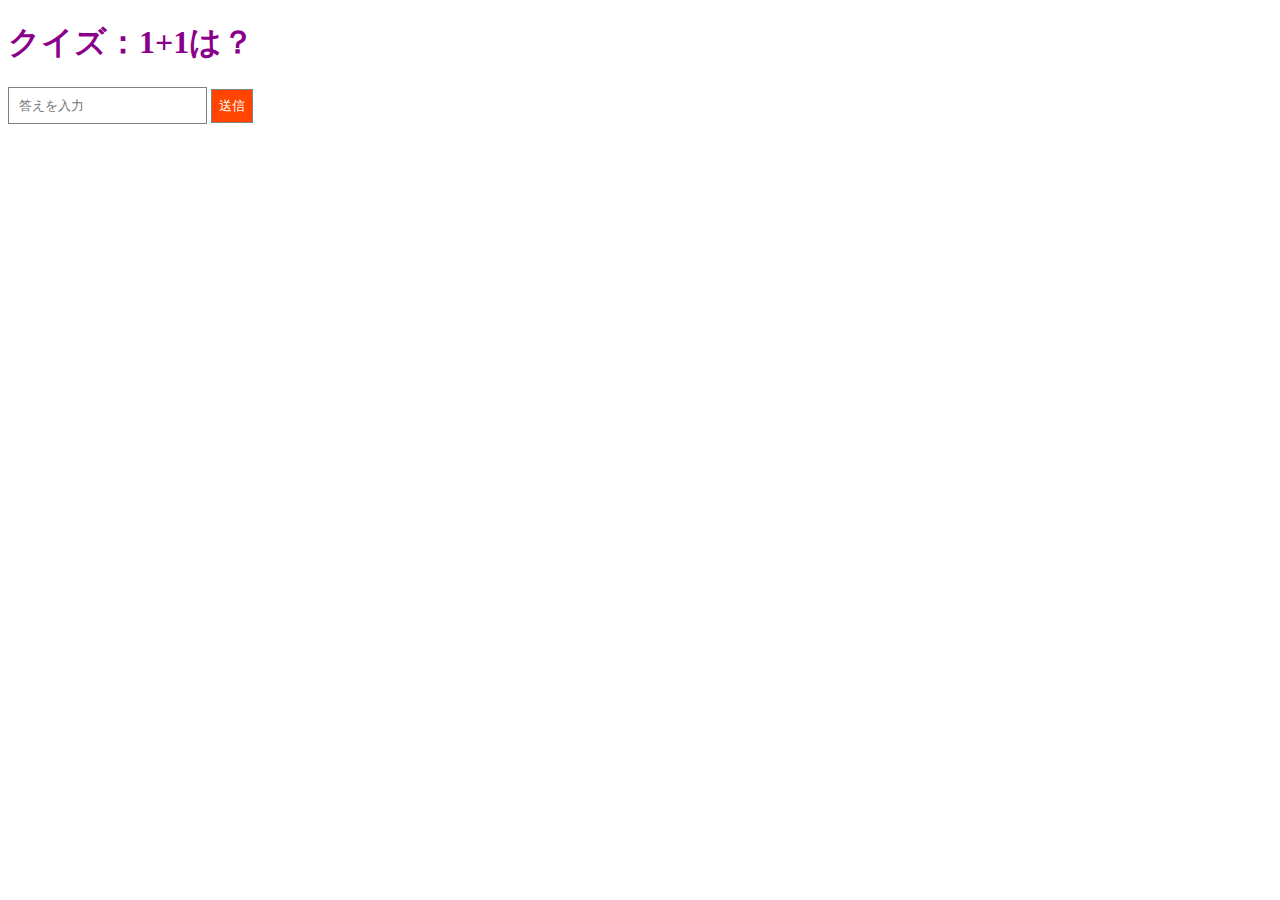
<file: public/index.html>
<!DOCTYPE html>
<html>
    <head>
        <link rel="stylesheet" href="css/styles.css" />
        <script src="js/app.js"></script>
    </head>
    <body>
        <h1>クイズ：1+1は？</h1>
        <form action="/api/v1/quiz" method="POST">
            <input type="text" name="answer" placeholder="答えを入力" />
            <button type="submit">送信</button>
        </form>
    </body>
</html>
</file>
<file: public/css/styles.css>
h1 {
    color:darkmagenta;
}

input {
    padding: 10px;
    border: 1px solid gray;
}

button {
    padding: 7px;
    border: 1px solid gray;
    color: white;
    background: orangered;
}
</file>
